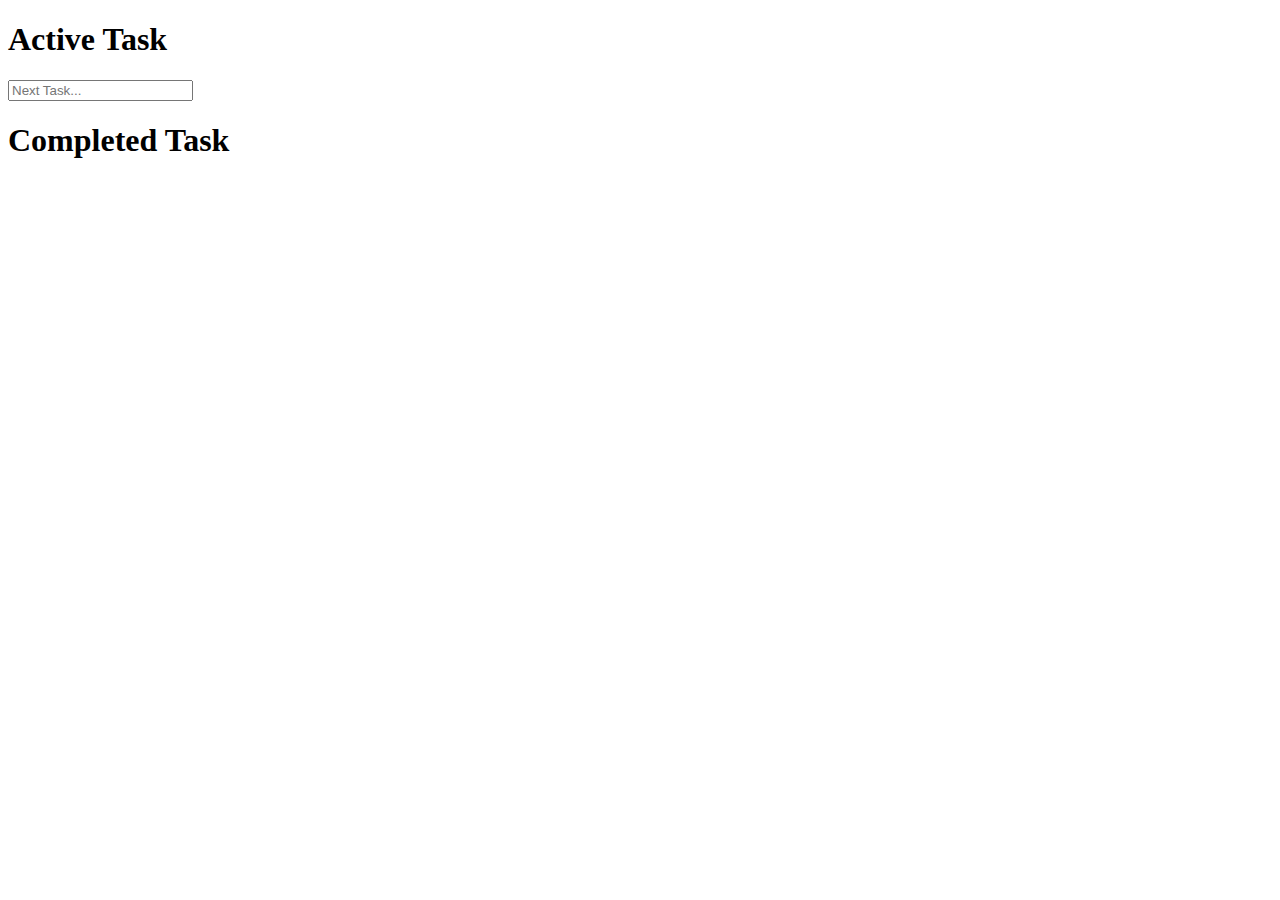
<file: Janurary/task-list/index.html>
<!DOCTYPE html>
<html lang="en">
<head>
    <meta charset="UTF-8">
    <meta name="viewport" content="width=device-width, initial-scale=1.0">
    <meta http-equiv="X-UA-Compatible" content="ie=edge">
    <title>TODO - List</title>
    <link type="stylesheet" href="style.css">
</head>

<body>

    <div class="container">
        <h1>Active Task</h1>

        <input type="text" placeholder="Next Task..." >

        <div id="active-tasks">
            
        </div>
    </div>


    <div class="container">
        <h1>Completed Task</h1>

        <div id="competed-tasks">

        </div>
    </div>


     
</body>
<footer>
    <script src="app.js"></script>
</footer>
</html>
</file>
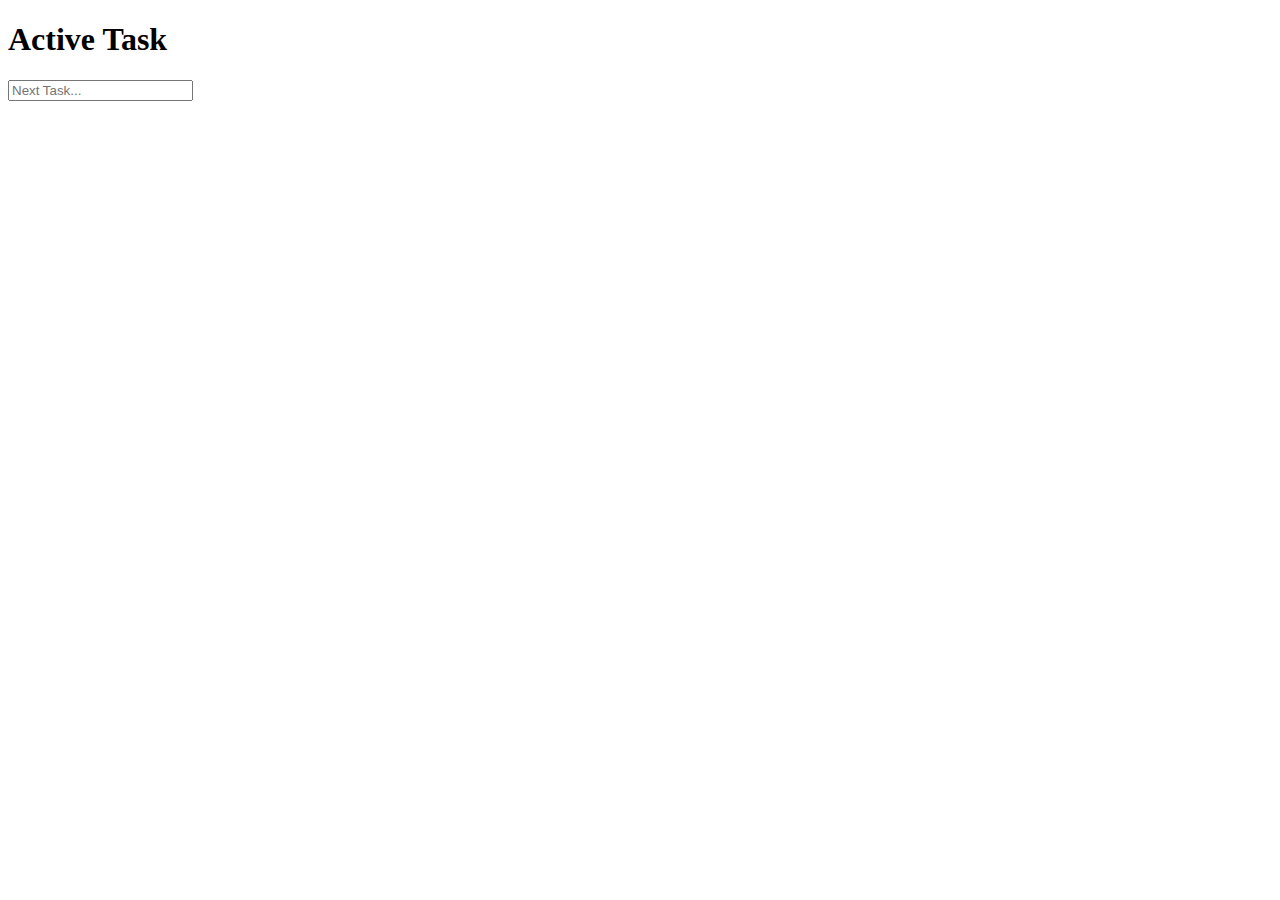
<file: Janurary/todo-List/index.html>
<!DOCTYPE html>
<html lang="en">
<head>
    <meta charset="UTF-8">
    <meta name="viewport" content="width=device-width, initial-scale=1.0">
    <meta http-equiv="X-UA-Compatible" content="ie=edge">
    <title>TODO - List</title>
    <link type="stylesheet" href="style.css">
</head>

<body>

    <h1>Active Task</h1>

    <input id="task " type="text" placeholder="Next Task..." >



     
</body>
<footer>
    <script src="app.js"></script>
</footer>
</html>
</file>
<file: Janurary/task-list/style.css>
#input {
	width: 1000px;
}
</file>
<file: Janurary/todo-List/style.css>
#input {
	width: 1000px;
}
</file>
